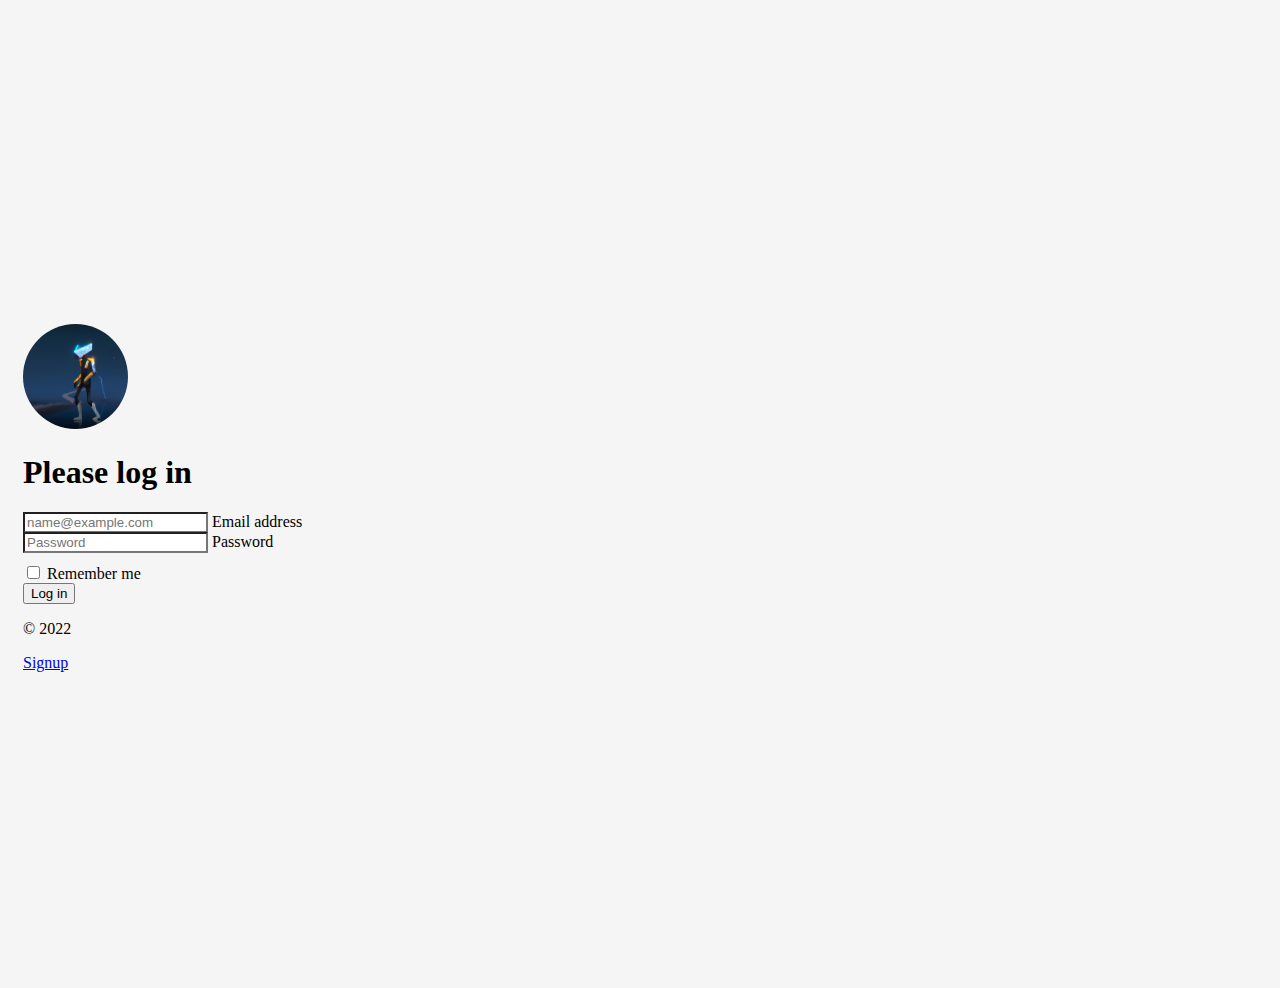
<file: index.html>
<!DOCTYPE html>
<html lang="en">

<head>
    <meta charset="UTF-8">
    <meta http-equiv="X-UA-Compatible" content="IE=edge">
    <meta name="viewport" content="width=device-width, initial-scale=1.0">
    <link href="https://cdn.jsdelivr.net/npm/bootstrap@5.2.3/dist/css/bootstrap.min.css" rel="stylesheet"
        integrity="sha384-rbsA2VBKQhggwzxH7pPCaAqO46MgnOM80zW1RWuH61DGLwZJEdK2Kadq2F9CUG65" crossorigin="anonymous">
    <script defer src="https://cdn.jsdelivr.net/npm/bootstrap@5.2.3/dist/js/bootstrap.bundle.min.js"
        integrity="sha384-kenU1KFdBIe4zVF0s0G1M5b4hcpxyD9F7jL+jjXkk+Q2h455rYXK/7HAuoJl+0I4"
        crossorigin="anonymous"></script>
    <link rel="stylesheet" href="asset/css/login.css">
    <script type="module" defer src="asset/js/script.js"></script>
    <title>Login</title>
</head>

<body class="text-center" cz-shortcut-listen="true">

    <main class="form-signin w-100 m-auto app">
        <form>
            <img class="mb-4" src="img/robot.jpg" alt="" width="105" height="105">
            <h1 class="h3 mb-3 fw-normal">Please log in</h1>

            <div class="form-floating">
                <input type="email" class="form-control login-email-field" id="floatingInput"
                    placeholder="name@example.com">
                <label for="floatingInput">Email address</label>
            </div>
            <div class="form-floating">
                <input type="password" class="form-control login-pass-field" id="floatingPassword"
                    placeholder="Password">
                <label for="floatingPassword">Password</label>
            </div>

            <div class="checkbox mb-3">
                <label>
                    <input type="checkbox" value="remember-me"> Remember me
                </label>
            </div>
            <button class="w-100 btn btn-lg btn-primary login-btn" type="submit">Log in</button>
            <p class="mt-5 mb-3 text-muted">© 2022</p>
            <a href="signup.html">Signup</a>
        </form>
    </main>
</body>

</html>
</file>
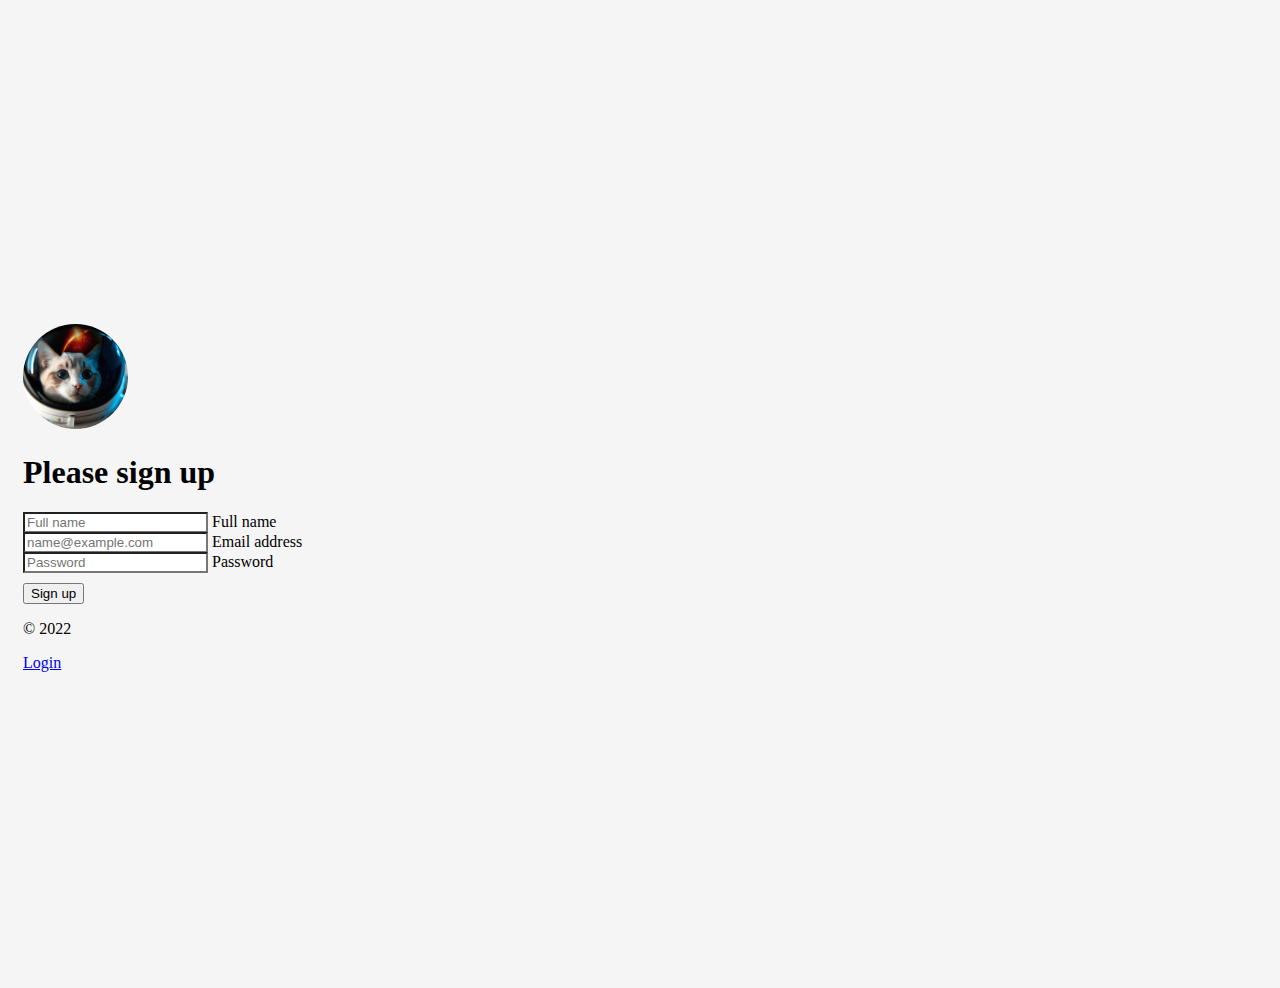
<file: signup.html>
<!DOCTYPE html>
<html lang="en">

<head>
    <meta charset="UTF-8">
    <meta http-equiv="X-UA-Compatible" content="IE=edge">
    <meta name="viewport" content="width=device-width, initial-scale=1.0">
    <link href="https://cdn.jsdelivr.net/npm/bootstrap@5.2.3/dist/css/bootstrap.min.css" rel="stylesheet"
        integrity="sha384-rbsA2VBKQhggwzxH7pPCaAqO46MgnOM80zW1RWuH61DGLwZJEdK2Kadq2F9CUG65" crossorigin="anonymous">
    <script defer src="https://cdn.jsdelivr.net/npm/bootstrap@5.2.3/dist/js/bootstrap.bundle.min.js"
        integrity="sha384-kenU1KFdBIe4zVF0s0G1M5b4hcpxyD9F7jL+jjXkk+Q2h455rYXK/7HAuoJl+0I4"
        crossorigin="anonymous"></script>
    <link rel="stylesheet" href="asset/css/signup.css">
    <script defer type="module" src="asset/js/signup.js"></script>
    <title>Signup</title>
</head>

<body class="text-center" cz-shortcut-listen="true">

    <main class="form-signin w-100 m-auto app">
        <form class="signup-form">
            <img class="mb-4" src="img/cat.jpg" alt="" width="105" height="105">
            <h1 class="h3 mb-3 fw-normal">Please sign up</h1>
            <div class="form-floating">
                <input type="text" class="form-control signup-name-field" id="floatingInput" placeholder="Full name">
                <label for="floatingInput">Full name</label>
            </div>
            <div class="form-floating">
                <input type="email" class="form-control signup-email-field" id="floatingInput"
                    placeholder="name@example.com">
                <label for="floatingInput">Email address</label>
            </div>

            <div class="form-floating">
                <input type="password" class="form-control signup-pass-field" id="floatingPassword"
                    placeholder="Password">
                <label for="floatingPassword">Password</label>
            </div>

            <button class="w-100 btn btn-lg btn-primary signup-btn" type="submit">Sign up</button>
            <p class="mt-5 mb-3 text-muted">© 2022</p>
        </form>
        <a href="index.html">Login</a>
    </main>
</body>

</html>
</file>
<file: asset/css/login.css>
html,
body {
  height: 100%;
}

body {
  display: flex;
  align-items: center;
  padding-top: 40px;
  padding-bottom: 40px;
  background-color: #f5f5f5;
}

img {
  border-radius: 100px;
}
.form-signin {
  max-width: 330px;
  padding: 15px;
}

.form-signin .form-floating:focus-within {
  z-index: 2;
}

.form-signin input[type="email"] {
  margin-bottom: -1px;
  border-bottom-right-radius: 0;
  border-bottom-left-radius: 0;
}

.form-signin input[type="password"] {
  margin-bottom: 10px;
  border-top-left-radius: 0;
  border-top-right-radius: 0;
}

.app {
  opacity: 100;
  transition: all 1s;
}
</file>
<file: asset/css/signup.css>
html,
body {
  height: 100%;
}

body {
  display: flex;
  align-items: center;
  padding-top: 40px;
  padding-bottom: 40px;
  background-color: #f5f5f5;
}

img {
  border-radius: 100px;
}
.form-signin {
  max-width: 330px;
  padding: 15px;
}

.form-signin .form-floating:focus-within {
  z-index: 2;
}

.form-signin input[type="email"] {
  margin-bottom: -1px;
  border-bottom-right-radius: 0;
  border-bottom-left-radius: 0;
  border-top-right-radius: 0;
  border-top-left-radius: 0;
}

.form-signin input[type="text"] {
  margin-bottom: -1px;
  border-bottom-right-radius: 0;
  border-bottom-left-radius: 0;
}

.form-signin input[type="password"] {
  margin-bottom: 10px;
  border-top-left-radius: 0;
  border-top-right-radius: 0;
}

.app {
  opacity: 100;
  transition: all 1s;
}
</file>
